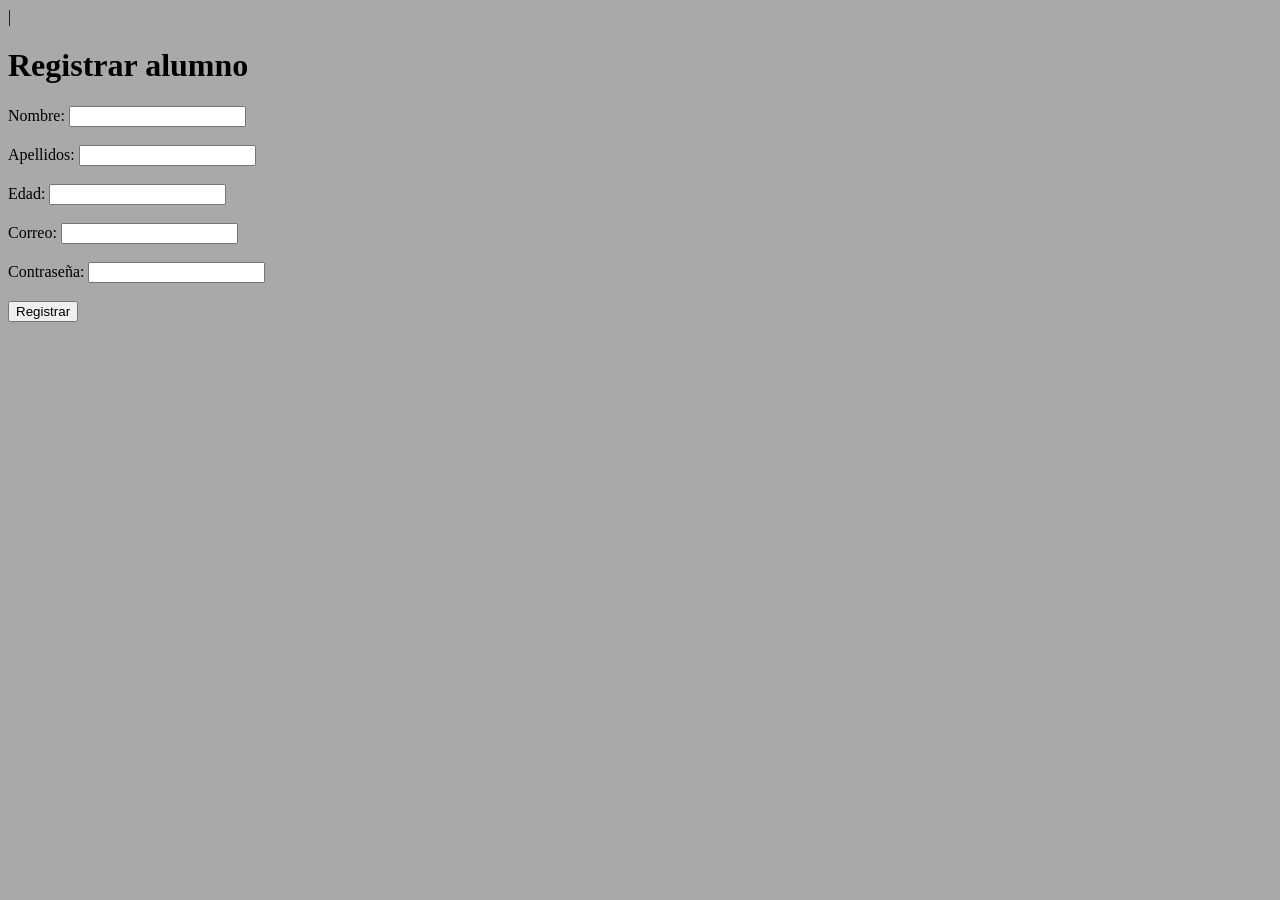
<file: index.html>
|<!DOCTYPE html>
<html>

<head>
    <title>Registrar alumno</title>
    <link rel="stylesheet" href="index.css">
</head>

<body>

    <div class="contenedor">
        <h1>Registrar alumno</h1>
        <form method="post" action="card.html">
            Nombre: <input type="text" name="nombre" requiered><br><br>
            Apellidos: <input type="text" name="apellidos" requiered><br><br>
            Edad: <input type="number" name="edad" requiered><br><br>
            Correo: <input type="email" name="correo" requiered><br><br>
            Contraseña: <input type="password" name="password" requiered><br><br>
            <button type="submit">Registrar</button>
        </form>
    </div>
    
</body>
</html>
</file>
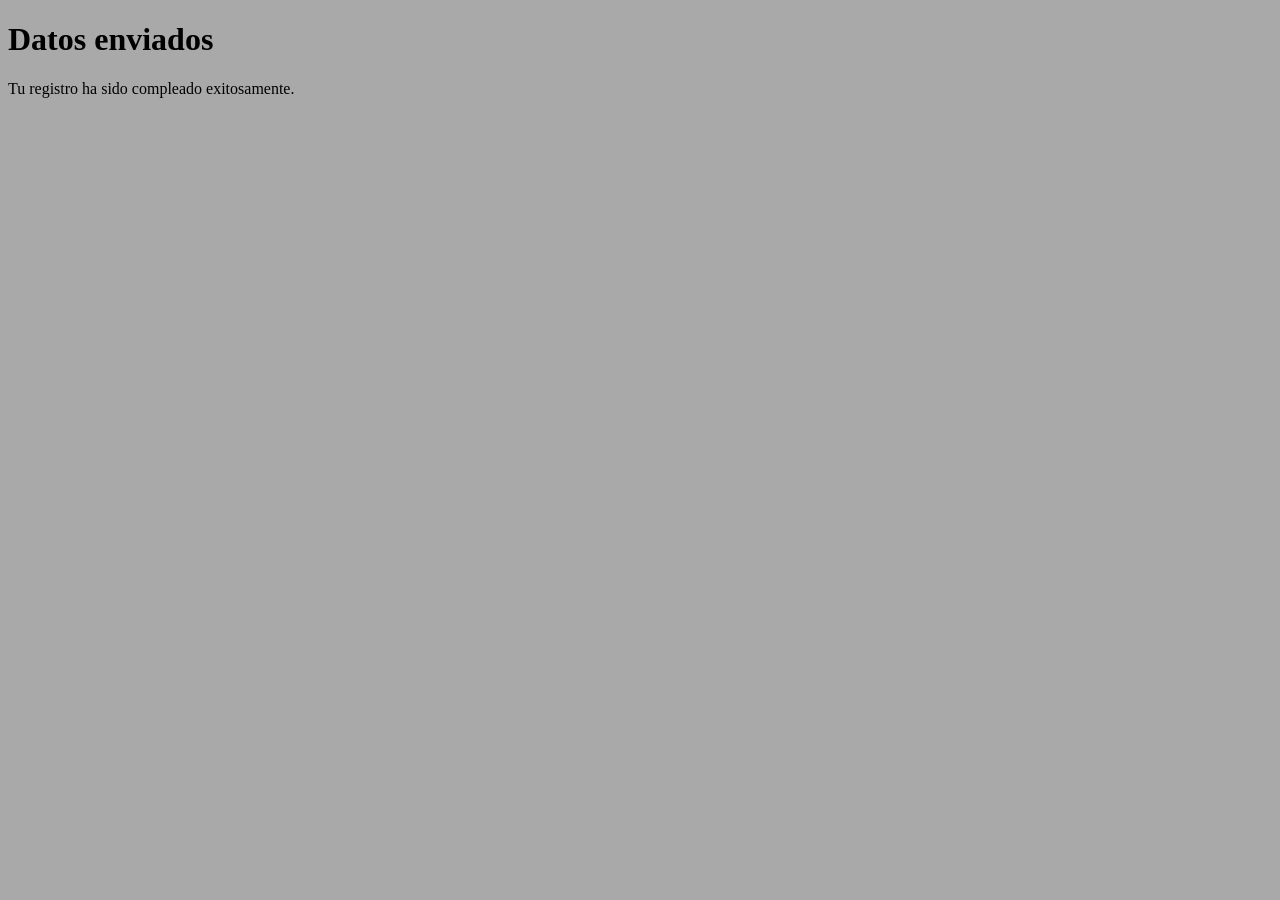
<file: card.html>
<!DOCTYPE html>
<html>

<head>
    <title>Datos enviados</title>
    <link rel="stylesheet" href="card.css">
</head>

<body>

    <div calss="mensaje">
        <h1>Datos enviados</h1>
        <p>Tu registro ha sido compleado exitosamente.</p>
    </div>
    
</body>
</html>
</file>
<file: index.css>
body {
    background-color: darkgrey;
}

.cuadro{
    background-color: white;
    width: 400px;
    padding: 20px;
    margin: auto;
    margin-top: 50px;
    border-radius: 10px;
    
}
</file>
<file: card.css>
body{
    background-color: darkgray;
}

.mensaje{
    width: 400px;
    padding: 20px;
    margin: auto;
    margin-top: 50px;
    text-align: center;
    border-radius: 10px;
}
</file>
